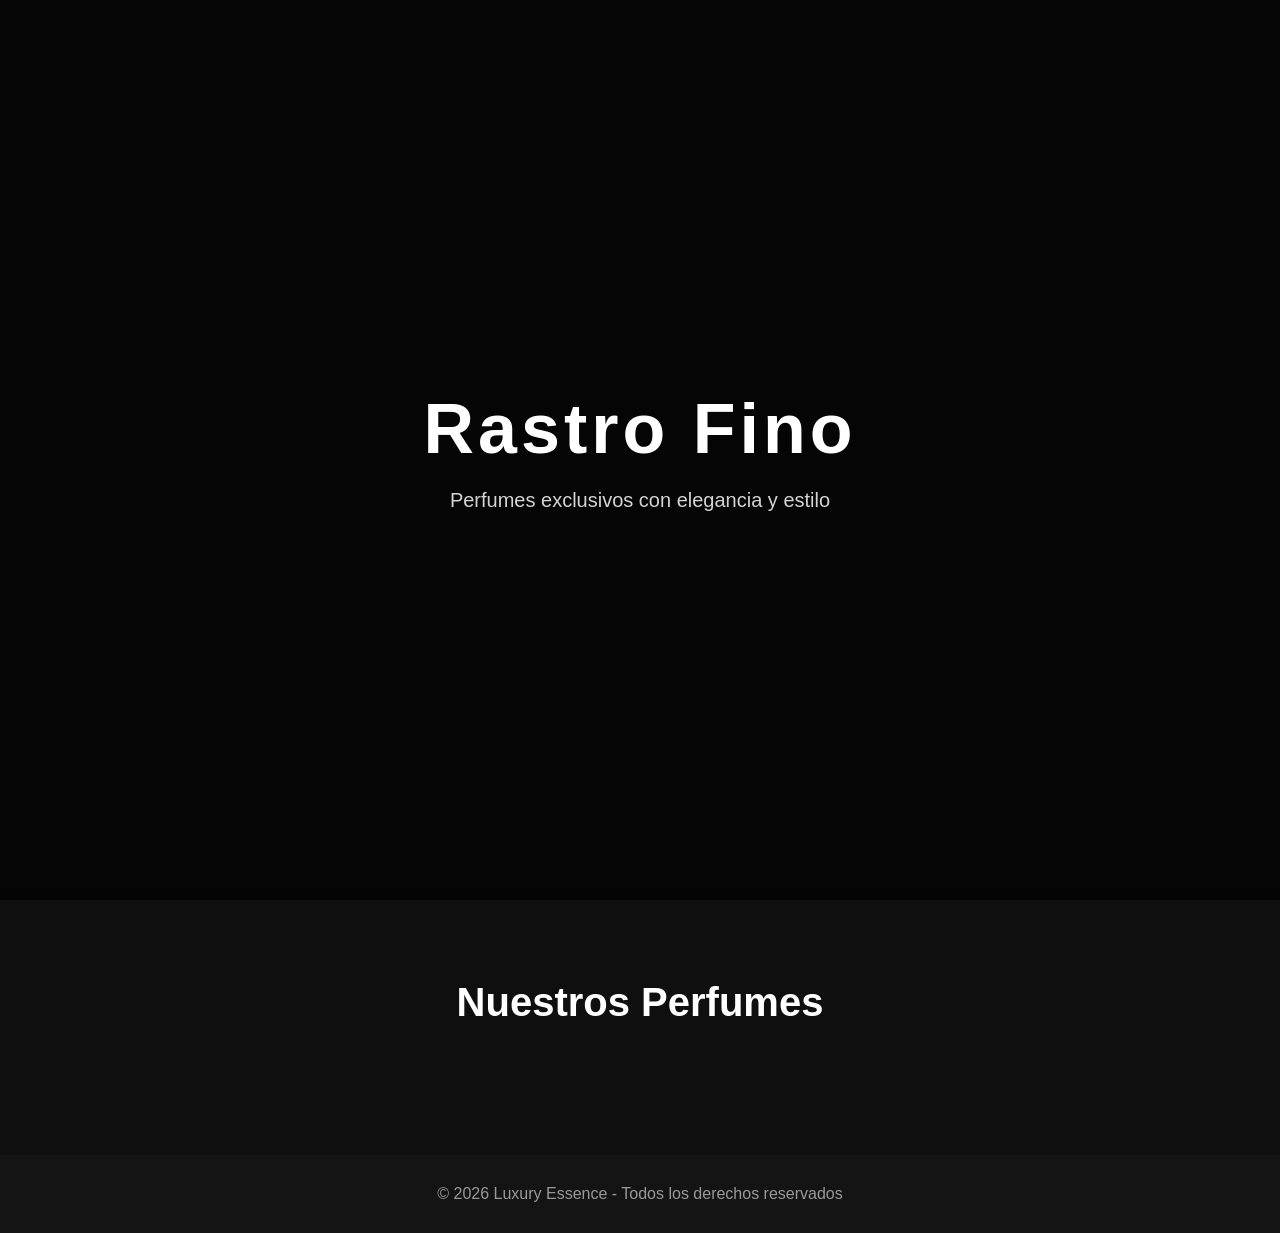
<file: index.html>
<!DOCTYPE html>
<html lang="es">
<head>
  <meta charset="UTF-8">
  <meta name="viewport" content="width=device-width, initial-scale=1.0">
  <title>Luxury Essence</title>
  
  <link rel="icon" type="image/jpeg" href="https://instagram.faep4-2.fna.fbcdn.net/v/t51.82787-19/701088291_18107075440813195_98303434272551663_n.jpg?stp=dst-jpg_s150x150_tt6&efg=eyJ2ZW5jb2RlX3RhZyI6InByb2ZpbGVfcGljLmRqYW5nby4xMDgwLmMyIn0&_nc_ht=instagram.faep4-2.fna.fbcdn.net&_nc_cat=107&_nc_oc=Q6cZ2gHAq4b73n3TVkaH6YsFGBTd1UafEzDJjrgel1_1SR0N2_HjKFUa6xfm9KDo2uQQFtNbzs1BUkr3r06Mrg1gq9eo&_nc_ohc=bI721LqxQB0Q7kNvwE4bXra&_nc_gid=FEboTaTK27wW0AS02xjVNA&edm=ADDLYBMBAAAA&ccb=7-5&oh=00_Af7K87TaKQd5P-5GZB3AKhcWA8bh-6UG5riYjBQqhJNSmQ&oe=6A12537D&_nc_sid=56bdfd">

  <link rel="stylesheet" href="style.css">
</head>
<body>

  <header>
    <div class="hero">
      <h1>Rastro Fino</h1>
      <p>Perfumes exclusivos con elegancia y estilo</p>
    </div>
  </header>

  <section class="productos">

    <h2 class="titulo">Nuestros Perfumes</h2>

    <div class="grid" id="grid">


    </div>

  </section>

  <footer>
    © 2026 Luxury Essence - Todos los derechos reservados
  </footer>

  <!-- Modal -->
  <div class="modal" id="modal">

    <div class="modal-content">

      <h2>Resumen de Compra</h2>
        <label>Nombre:</label>
        <input type="text" id="clienteNombre" placeholder="Tu nombre">

        <label>Apellido:</label>
        <input type="text" id="clienteApellido" placeholder="Tu Apellido">

        <label>Email:</label>
        <input type="text" id="clienteEmail" placeholder="Tu Email">

        <label>Telefono:</label>
        <input type="text" id="clienteTelefono" placeholder="Tu Telefono">
        
        <label>Dirección:</label>
        <input type="text" id="clienteDireccion" placeholder="Tu dirección">

      <p id="producto"></p>
      <p id="cantidad"></p>
      <p id="total"></p>

      <label>Método de pago:</label>

      <select id="metodoPago">

        <option value="Transferencia">
          Transferencia
        </option>

        <option value="Efectivo">
          Efectivo
        </option>

      </select>

      <div id="infoTransferencia" class="transferencia">

        <p><strong>Alias:</strong> Rama.perfume.mp</p>

        <p><strong>CBU:</strong> 0000003100000000000000</p>

        <p class="texto-transferencia">
          Enviar comprobante por WhatsApp
        </p>

      </div>

      <button id="whatsappBtn">
        Confirmar pedido por WhatsApp
      </button>

      <button class="cerrar" onclick="cerrarModal()">
        Cerrar
      </button>

    </div>

  </div>

  <script src="script.js"></script>

</body>
</html>
</file>
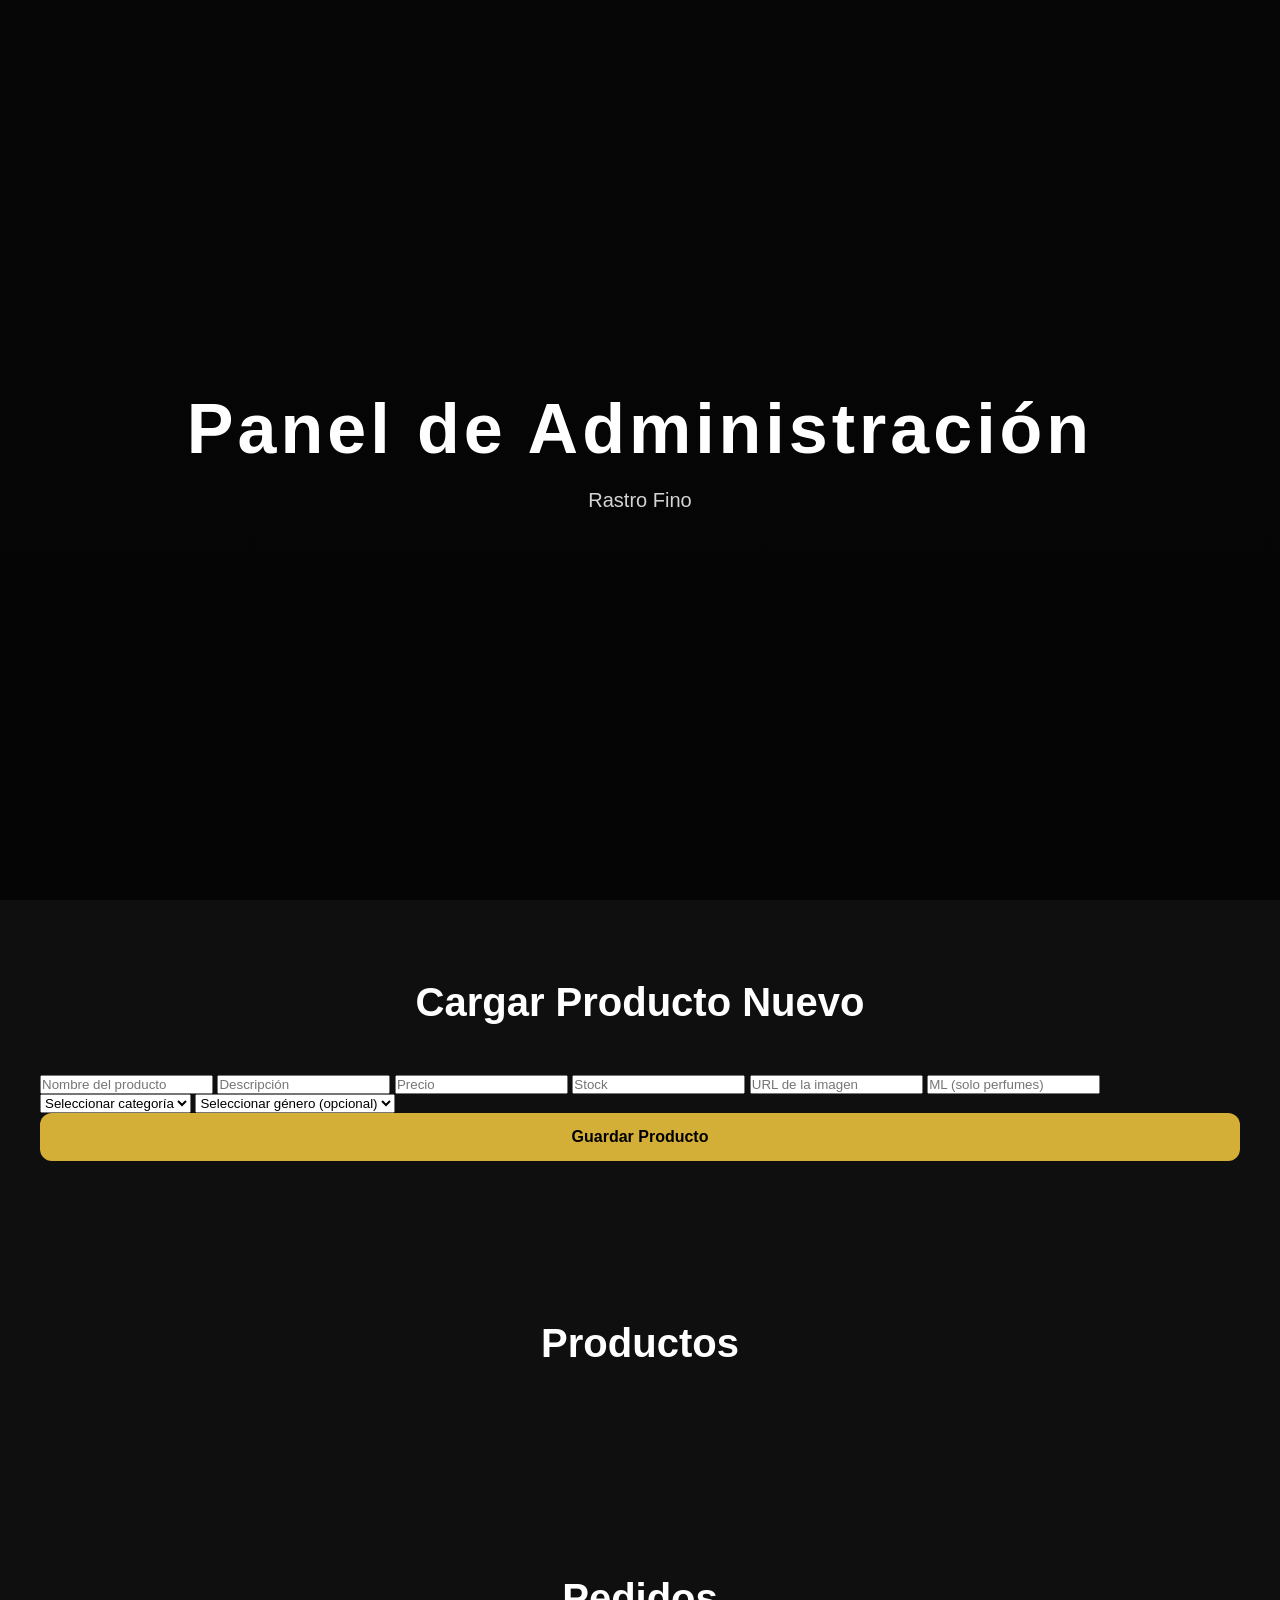
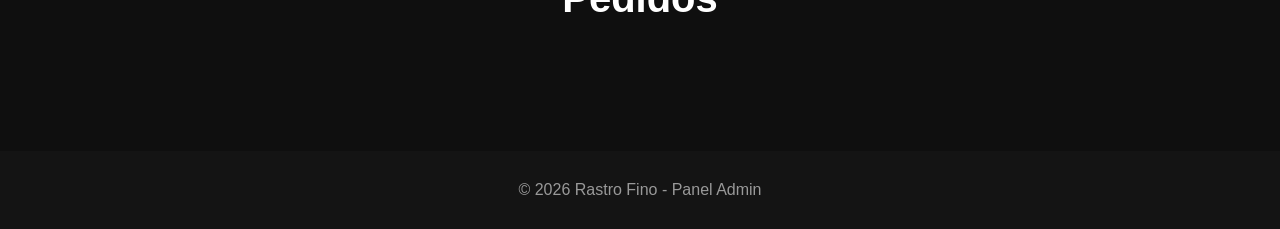
<file: admin.html>
<!DOCTYPE html>
<html lang="es">
<head>
  <meta charset="UTF-8">
  <meta name="viewport" content="width=device-width, initial-scale=1.0">
  <title>Admin - Rastro Fino</title>
  
  <link rel="icon" type="image/jpeg" href="https://instagram.faep4-2.fna.fbcdn.net/v/t51.82787-19/701088291_18107075440813195_98303434272551663_n.jpg?stp=dst-jpg_s150x150_tt6&efg=eyJ2ZW5jb2RlX3RhZyI6InByb2ZpbGVfcGljLmRqYW5nby4xMDgwLmMyIn0&_nc_ht=instagram.faep4-2.fna.fbcdn.net&_nc_cat=107&_nc_oc=Q6cZ2gHAq4b73n3TVkaH6YsFGBTd1UafEzDJjrgel1_1SR0N2_HjKFUa6xfm9KDo2uQQFtNbzs1BUkr3r06Mrg1gq9eo&_nc_ohc=bI721LqxQB0Q7kNvwE4bXra&_nc_gid=FEboTaTK27wW0AS02xjVNA&edm=ADDLYBMBAAAA&ccb=7-5&oh=00_Af7K87TaKQd5P-5GZB3AKhcWA8bh-6UG5riYjBQqhJNSmQ&oe=6A12537D&_nc_sid=56bdfd">

  <link rel="stylesheet" href="style.css">
</head>

<body>

  <header>
    <div class="hero">
      <h1>Panel de Administración</h1>
      <p>Rastro Fino</p>
    </div>
  </header>

  <!-- Formulario nuevo producto -->
  <section class="productos">
    <h2 class="titulo">Cargar Producto Nuevo</h2>
    <div class="admin-form">

      <input type="text" id="prodNombre" placeholder="Nombre del producto">
      <input type="text" id="prodDescripcion" placeholder="Descripción">
      <input type="number" id="prodPrecio" placeholder="Precio">
      <input type="number" id="prodStock" placeholder="Stock">
      <input type="text" id="prodImagen" placeholder="URL de la imagen">
      <input type="number" id="prodMl" placeholder="ML (solo perfumes)">

      <select id="prodCategoria">
        <option value="">Seleccionar categoría</option>
      </select>

      <select id="prodGenero">
        <option value="">Seleccionar género (opcional)</option>
      </select>

      <button onclick="crearProducto()">Guardar Producto</button>

    </div>
  </section>

  <!-- Lista de productos -->
  <section class="productos">
    <h2 class="titulo">Productos</h2>
    <div class="grid" id="gridAdmin"></div>
  </section>

  <!-- Pedidos -->
  <section class="productos">
    <h2 class="titulo">Pedidos</h2>
    <div id="listaPedidos"></div>
  </section>

  <footer>
    © 2026 Rastro Fino - Panel Admin
  </footer>

  <script src="admin.js"></script>

</body>
</html>
</file>
<file: style.css>
*{
  margin:0;
  padding:0;
  box-sizing:border-box;
  font-family:Arial, Helvetica, sans-serif;
}

body{
  background:#0f0f0f;
  color:white;
}

/* HEADER */

header{
  height:100vh;
  background:
  linear-gradient(rgba(0,0,0,.6), rgba(0,0,0,.7)),
  url('https://images.unsplash.com/photo-1594035910387-fea47794261f?q=80&w=1400&auto=format&fit=crop');

  background-size:cover;
  background-position:center;

  display:flex;
  align-items:center;
  justify-content:center;

  text-align:center;
  padding:20px;
}

.hero h1{
  font-size:70px;
  letter-spacing:4px;
  margin-bottom:20px;
}

.hero p{
  font-size:20px;
  color:#d4d4d4;
}

/* PRODUCTOS */

.productos{
  padding:80px 40px;
}

.titulo{
  text-align:center;
  font-size:40px;
  margin-bottom:50px;
}

.grid{
  display:grid;
  grid-template-columns:repeat(auto-fit, minmax(280px,1fr));
  gap:30px;
}

.card{
  background:#1b1b1b;
  border-radius:20px;
  overflow:hidden;
  transition:.3s;
  box-shadow:0 10px 20px rgba(0,0,0,.4);
}

.card:hover{
  transform:translateY(-8px);
}

.card img{
  width:100%;
  height:320px;
  object-fit:cover;
}

.contenido{
  padding:20px;
}

.contenido h2{
  margin-bottom:10px;
}

.precio{
  color:#d4af37;
  font-size:25px;
  margin-bottom:20px;
  font-weight:bold;
}

.cantidad{
  display:flex;
  align-items:center;
  gap:10px;
  margin-bottom:20px;
}

.cantidad input{
  width:70px;
  padding:10px;
  border:none;
  border-radius:10px;
  font-size:16px;
}

/* BOTONES */

button{
  width:100%;
  padding:15px;
  border:none;
  border-radius:12px;
  background:#d4af37;
  color:black;
  font-weight:bold;
  font-size:16px;
  cursor:pointer;
  transition:.3s;
}

button:hover{
  background:#f0ca4d;
}

.cerrar{
  background:#444;
  color:white;
  margin-top:10px;
}

/* FOOTER */

footer{
  text-align:center;
  padding:30px;
  background:#141414;
  color:#999;
}

/* MODAL */

.modal{
  position:fixed;
  top:0;
  left:0;

  width:100%;
  height:100%;

  background:rgba(0,0,0,.7);

  display:none;
  align-items:center;
  justify-content:center;

  padding:20px;
}

.modal-content{
  background:#1d1d1d;
  padding:30px;
  border-radius:20px;
  width:100%;
  max-width:500px;
}

.modal-content h2{
  margin-bottom:20px;
}

.modal-content p{
  margin:10px 0;
  color:#ddd;
}

.modal-content label{
  display:block;
  margin-top:20px;
  margin-bottom:10px;
}

.modal-content select{
  width:100%;
  padding:12px;
  border:none;
  border-radius:10px;
  margin-bottom:20px;
  font-size:16px;
}

.transferencia{
  background:#2a2a2a;
  padding:15px;
  border-radius:12px;
  margin-bottom:20px;
}

.texto-transferencia{
  margin-top:10px;
  color:#d4af37;
}
</file>
